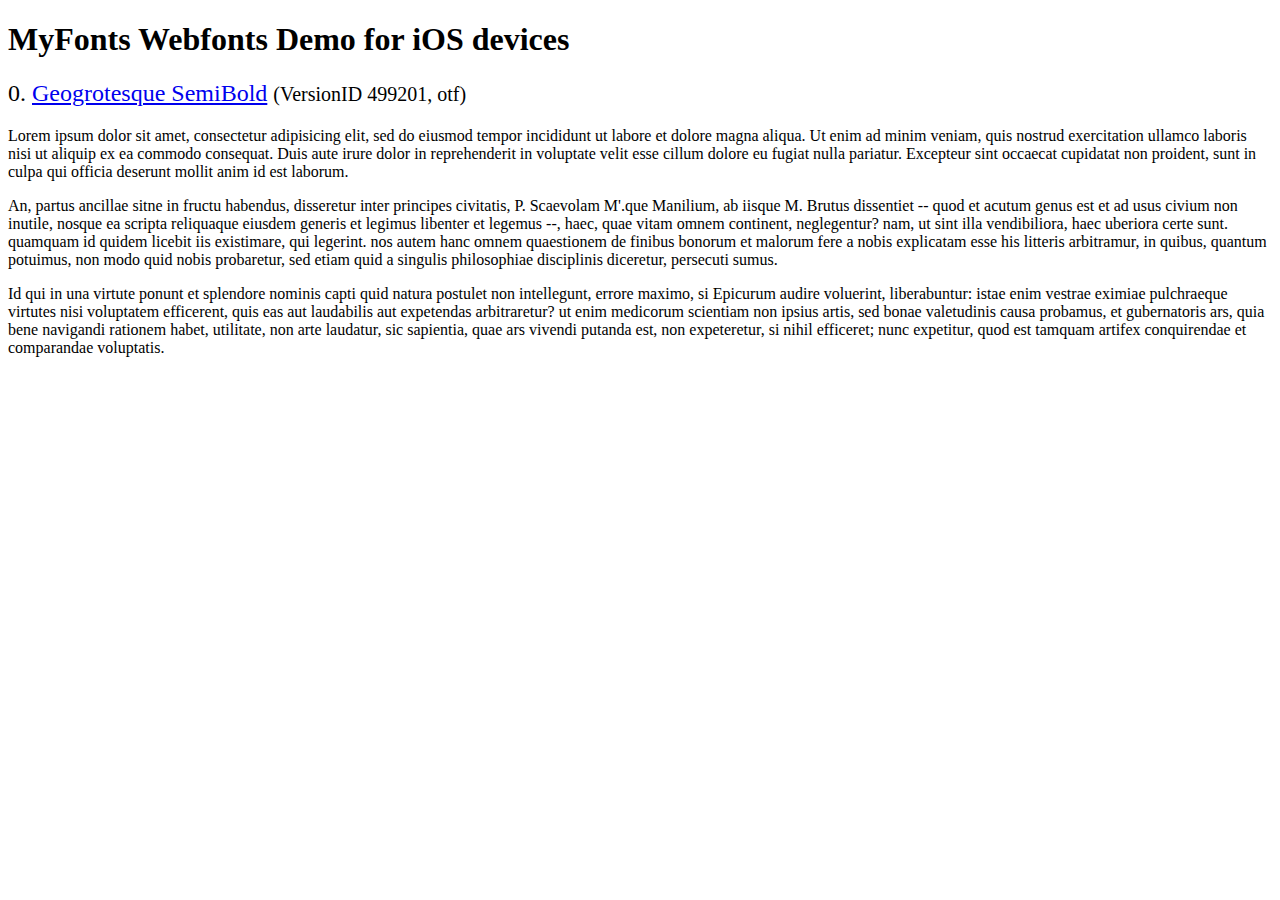
<file: assets/css/1-tool/fonts/webfonts/geo-semibold/svg/index.html>
<!DOCTYPE html>
<html>
<head>
<title>MyFonts Webfonts Demo for iOS devices</title>
<meta http-equiv="content-type" content="text/html; charset=utf-8" />

<style type="text/css" media="all">

	h2 {
		 font-weight:normal;
	}

		
	@font-face {
		font-family:"Geogrotesque-SemiBold";
		src:url("style_169898.svg#Geogrotesque-SemiBold") format("svg");
	}
	
	.webfont_0 {
		font-family: Geogrotesque-SemiBold;
	}
		
</style>

</head>

<body>

<h1>MyFonts Webfonts Demo for iOS devices</h1>


<h2>0. <span class='webfont_0'><a href='http://new.myfonts.com/search/style::169898/'>Geogrotesque SemiBold</a></span>
<small>(VersionID 499201, otf)</small>
</h2>

<p class='webfont_0'>Lorem ipsum dolor sit amet, consectetur adipisicing elit, sed do eiusmod tempor incididunt ut labore et dolore magna aliqua. Ut enim ad minim veniam, quis nostrud exercitation ullamco laboris nisi ut aliquip ex ea commodo consequat. Duis aute irure dolor in reprehenderit in voluptate velit esse cillum dolore eu fugiat nulla pariatur. Excepteur sint occaecat cupidatat non proident, sunt in culpa qui officia deserunt mollit anim id est laborum.</p>

<p class='webfont_0'>An, partus ancillae sitne in fructu habendus, disseretur inter principes civitatis, P. Scaevolam M'.que Manilium, ab iisque M. Brutus dissentiet -- quod et acutum genus est et ad usus civium non inutile, nosque ea scripta reliquaque eiusdem generis et legimus libenter et legemus --, haec, quae vitam omnem continent, neglegentur? nam, ut sint illa vendibiliora, haec uberiora certe sunt. quamquam id quidem licebit iis existimare, qui legerint. nos autem hanc omnem quaestionem de finibus bonorum et malorum fere a nobis explicatam esse his litteris arbitramur, in quibus, quantum potuimus, non modo quid nobis probaretur, sed etiam quid a singulis philosophiae disciplinis diceretur, persecuti sumus.</p>

<p class='webfont_0'>Id qui in una virtute ponunt et splendore nominis capti quid natura postulet non intellegunt, errore maximo, si Epicurum audire voluerint, liberabuntur: istae enim vestrae eximiae pulchraeque virtutes nisi voluptatem efficerent, quis eas aut laudabilis aut expetendas arbitraretur? ut enim medicorum scientiam non ipsius artis, sed bonae valetudinis causa probamus, et gubernatoris ars, quia bene navigandi rationem habet, utilitate, non arte laudatur, sic sapientia, quae ars vivendi putanda est, non expeteretur, si nihil efficeret; nunc expetitur, quod est tamquam artifex conquirendae et comparandae voluptatis.</p>




</body>
</html>
</file>
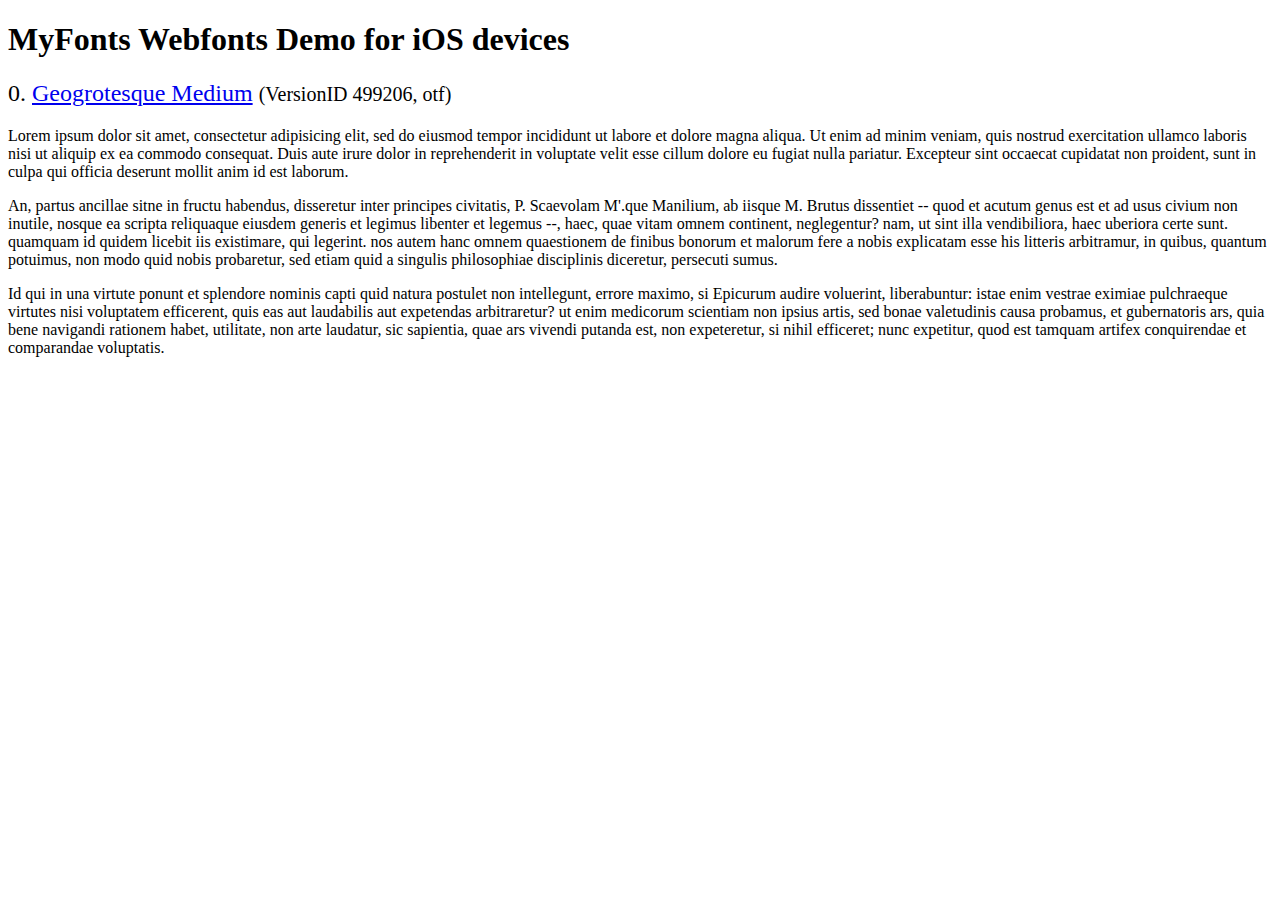
<file: assets/css/1-tool/fonts/webfonts/geo-medium/svg/svg_test.html>
<!DOCTYPE html>
<html>
<head>
<title>MyFonts Webfonts Demo for iOS devices</title>
<meta http-equiv="content-type" content="text/html; charset=utf-8" />

<style type="text/css" media="all">

	h2 {
		 font-weight:normal;
	}

		
	@font-face {
		font-family:"Geogrotesque-Medium";
		src:url("1110FC_0.svg#Geogrotesque-Medium") format("svg");
	}
	
	.webfont_0 {
		font-family: Geogrotesque-Medium;
	}
		
</style>

</head>

<body>

<h1>MyFonts Webfonts Demo for iOS devices</h1>


<h2>0. <span class='webfont_0'><a href='http://new.myfonts.com/search/style::169904/'>Geogrotesque Medium</a></span>
<small>(VersionID 499206, otf)</small>
</h2>

<p class='webfont_0'>Lorem ipsum dolor sit amet, consectetur adipisicing elit, sed do eiusmod tempor incididunt ut labore et dolore magna aliqua. Ut enim ad minim veniam, quis nostrud exercitation ullamco laboris nisi ut aliquip ex ea commodo consequat. Duis aute irure dolor in reprehenderit in voluptate velit esse cillum dolore eu fugiat nulla pariatur. Excepteur sint occaecat cupidatat non proident, sunt in culpa qui officia deserunt mollit anim id est laborum.</p>

<p class='webfont_0'>An, partus ancillae sitne in fructu habendus, disseretur inter principes civitatis, P. Scaevolam M'.que Manilium, ab iisque M. Brutus dissentiet -- quod et acutum genus est et ad usus civium non inutile, nosque ea scripta reliquaque eiusdem generis et legimus libenter et legemus --, haec, quae vitam omnem continent, neglegentur? nam, ut sint illa vendibiliora, haec uberiora certe sunt. quamquam id quidem licebit iis existimare, qui legerint. nos autem hanc omnem quaestionem de finibus bonorum et malorum fere a nobis explicatam esse his litteris arbitramur, in quibus, quantum potuimus, non modo quid nobis probaretur, sed etiam quid a singulis philosophiae disciplinis diceretur, persecuti sumus.</p>

<p class='webfont_0'>Id qui in una virtute ponunt et splendore nominis capti quid natura postulet non intellegunt, errore maximo, si Epicurum audire voluerint, liberabuntur: istae enim vestrae eximiae pulchraeque virtutes nisi voluptatem efficerent, quis eas aut laudabilis aut expetendas arbitraretur? ut enim medicorum scientiam non ipsius artis, sed bonae valetudinis causa probamus, et gubernatoris ars, quia bene navigandi rationem habet, utilitate, non arte laudatur, sic sapientia, quae ars vivendi putanda est, non expeteretur, si nihil efficeret; nunc expetitur, quod est tamquam artifex conquirendae et comparandae voluptatis.</p>




</body>
</html>
</file>
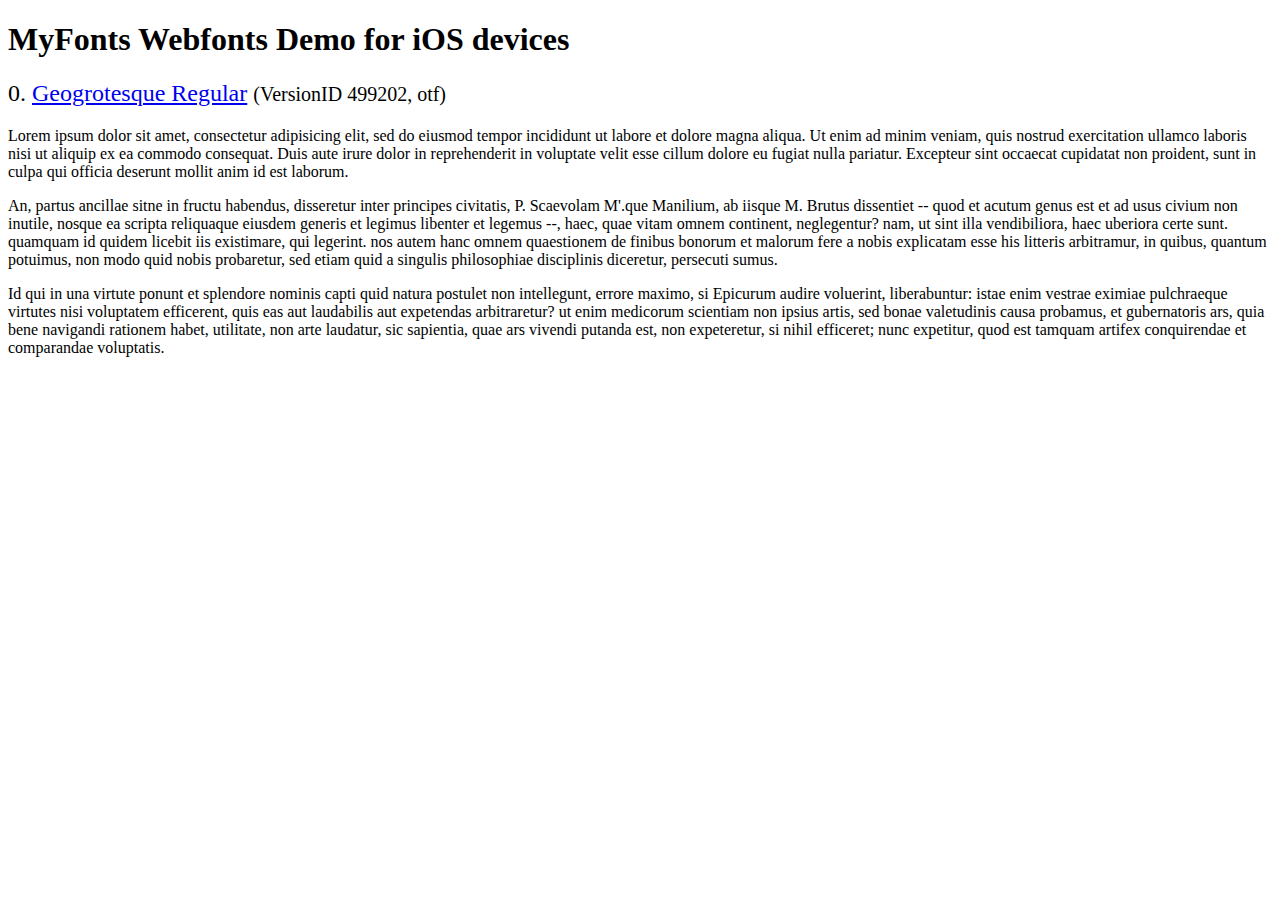
<file: assets/css/1-tool/fonts/webfonts/geo-regular/svg/svg_test.html>
<!DOCTYPE html>
<html>
<head>
<title>MyFonts Webfonts Demo for iOS devices</title>
<meta http-equiv="content-type" content="text/html; charset=utf-8" />

<style type="text/css" media="all">

	h2 {
		 font-weight:normal;
	}

		
	@font-face {
		font-family:"Geogrotesque-Regular";
		src:url("11014B_0.svg#Geogrotesque-Regular") format("svg");
	}
	
	.webfont_0 {
		font-family: Geogrotesque-Regular;
	}
		
</style>

</head>

<body>

<h1>MyFonts Webfonts Demo for iOS devices</h1>


<h2>0. <span class='webfont_0'><a href='http://new.myfonts.com/search/style::169901/'>Geogrotesque Regular</a></span>
<small>(VersionID 499202, otf)</small>
</h2>

<p class='webfont_0'>Lorem ipsum dolor sit amet, consectetur adipisicing elit, sed do eiusmod tempor incididunt ut labore et dolore magna aliqua. Ut enim ad minim veniam, quis nostrud exercitation ullamco laboris nisi ut aliquip ex ea commodo consequat. Duis aute irure dolor in reprehenderit in voluptate velit esse cillum dolore eu fugiat nulla pariatur. Excepteur sint occaecat cupidatat non proident, sunt in culpa qui officia deserunt mollit anim id est laborum.</p>

<p class='webfont_0'>An, partus ancillae sitne in fructu habendus, disseretur inter principes civitatis, P. Scaevolam M'.que Manilium, ab iisque M. Brutus dissentiet -- quod et acutum genus est et ad usus civium non inutile, nosque ea scripta reliquaque eiusdem generis et legimus libenter et legemus --, haec, quae vitam omnem continent, neglegentur? nam, ut sint illa vendibiliora, haec uberiora certe sunt. quamquam id quidem licebit iis existimare, qui legerint. nos autem hanc omnem quaestionem de finibus bonorum et malorum fere a nobis explicatam esse his litteris arbitramur, in quibus, quantum potuimus, non modo quid nobis probaretur, sed etiam quid a singulis philosophiae disciplinis diceretur, persecuti sumus.</p>

<p class='webfont_0'>Id qui in una virtute ponunt et splendore nominis capti quid natura postulet non intellegunt, errore maximo, si Epicurum audire voluerint, liberabuntur: istae enim vestrae eximiae pulchraeque virtutes nisi voluptatem efficerent, quis eas aut laudabilis aut expetendas arbitraretur? ut enim medicorum scientiam non ipsius artis, sed bonae valetudinis causa probamus, et gubernatoris ars, quia bene navigandi rationem habet, utilitate, non arte laudatur, sic sapientia, quae ars vivendi putanda est, non expeteretur, si nihil efficeret; nunc expetitur, quod est tamquam artifex conquirendae et comparandae voluptatis.</p>




</body>
</html>
</file>
